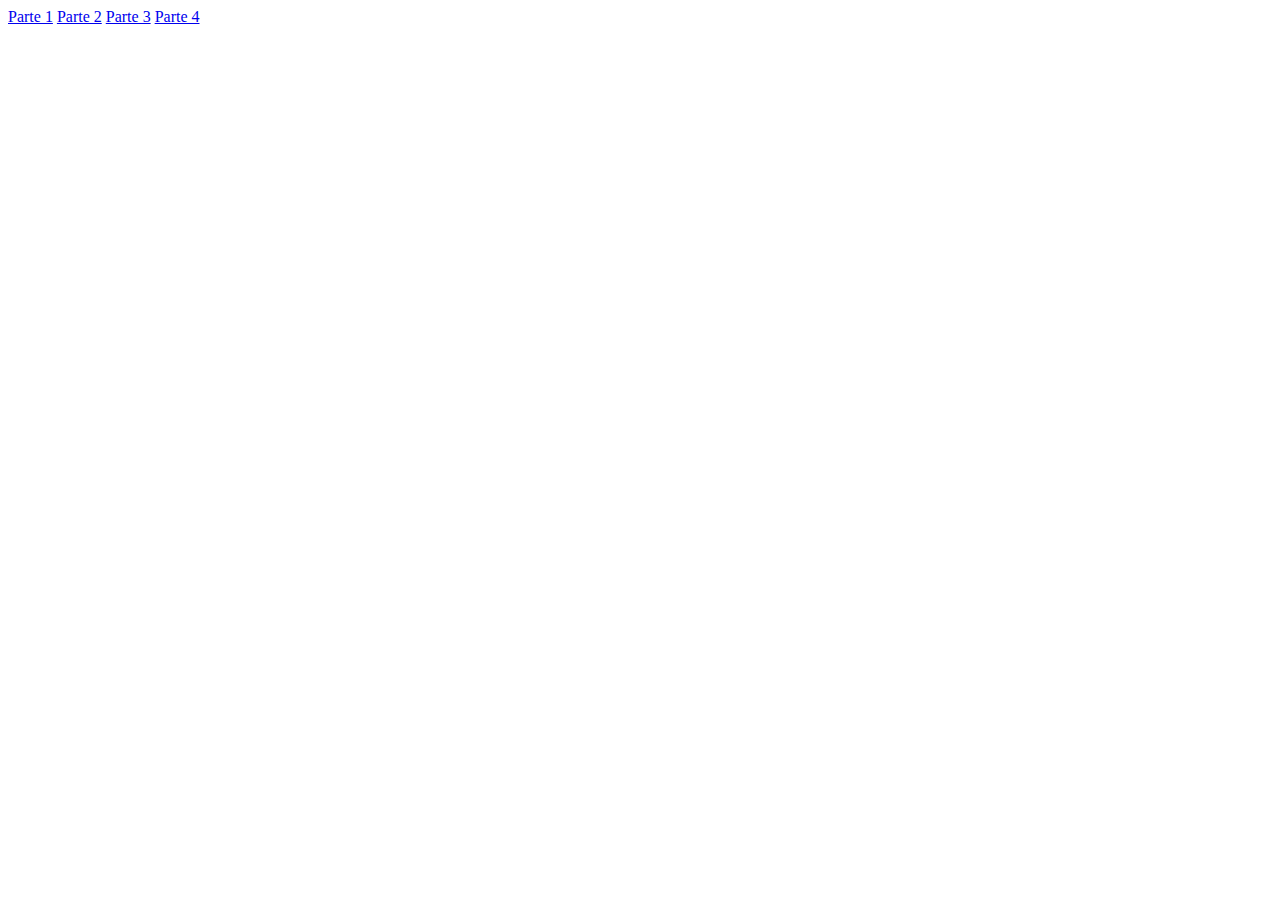
<file: index.html>
<!DOCTYPE html>
	<head>
		<title> Floating</title>
	</head>
	<body>
	<div>
	    <a href="parte1/index.html">Parte 1</a>
	    <a href="parte2/index.html">Parte 2</a>
	    <a href="parte2/index.html">Parte 3</a>
		<a href="parte2/index.html">Parte 4</a>
	</div>	    
	</body>
</html>
</file>
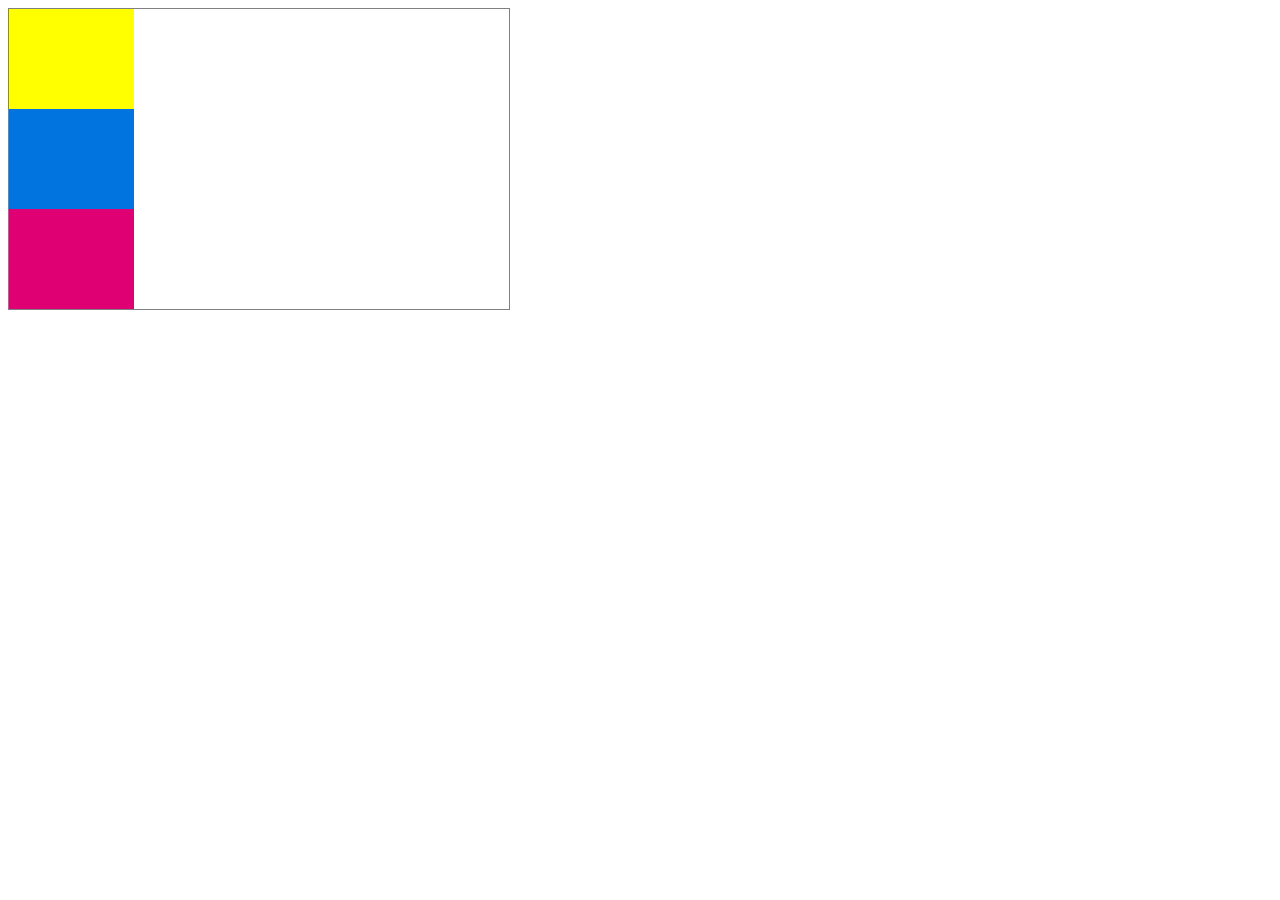
<file: Parte1/index.html>
<!DOCTYPE html>
<html>
	<head>
		<title> Floating </title>
		<link rel="stylesheet" type="text/css" href="css/main.css">
		<meta charset="utf-8">
	</head>
	<body>
 	 <div class="contenedor">				     	 <div class="cuadrado1"></div>			    <div class="cuadrado2"></div>			    <div class="cuadrado3"></div>
	 </div>
 	</body>
</html>
</file>
<file: Parte1/css/main.css>
.contenedor{
 	height:300px;
 	width:500px;
 	border: 1px solid gray;
 }
 .cuadrado1{
 	height:100px;
 	width:25%;
 	background-color: #FFFF00;
 }
 .cuadrado2{
 	height:100px;
 	width:25%;
 	background-color:#0174DF;
 }
 .cuadrado3{
 	height:100px;
 	width:25%;
 	background-color:#DF0174;
</file>
